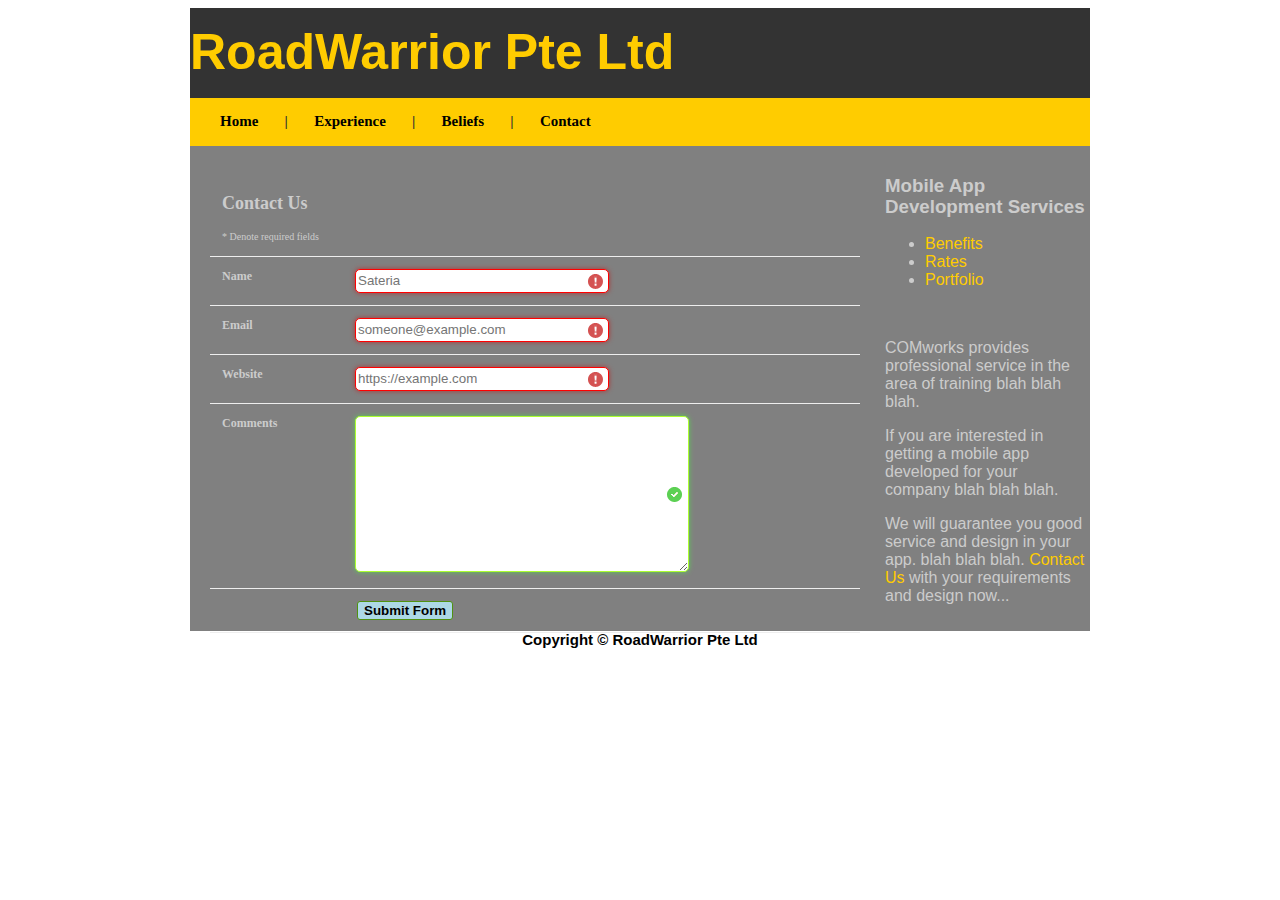
<file: contact.html>
<!doctype html>
<html lang=en>
    <head>
          <meta charset="utf-8">
          <title>My First HTML5 Web Page</title>

          <link rel="stylesheet"  href="./css/style01.css">
    </head>
    <body>
          <div id="wrapper">
                <header>
                       <h1>RoadWarrior Pte Ltd</h1>
                </header>
                <nav>
                    <a href="#">Home</a> &nbsp;&nbsp;&nbsp;&nbsp;&nbsp; | &nbsp;&nbsp;&nbsp;&nbsp;&nbsp;
                    <a href="#">Experience</a> &nbsp;&nbsp;&nbsp;&nbsp;&nbsp; | &nbsp;&nbsp;&nbsp;&nbsp;&nbsp;
                    <a href="#">Beliefs</a> &nbsp;&nbsp;&nbsp;&nbsp;&nbsp; | &nbsp;&nbsp;&nbsp;&nbsp;&nbsp;
                    <a href="#">Contact</a>
                </nav>

                <article>
                    <section>
                        <form class="contact_form" action="#" method="post" name="contact_form">
                            <ul>
                                <li>
                                    <h2>Contact Us</h2>
                                    <span class="required_notification">* Denote required fields</span>
                                </li>
                                <li>
                                    <label for="name">Name</label>
                                    <input type="text" placeholder="Sateria" required />
                                    <span class="form_hint">Name is required</span>
                                </li>
                                <li>
                                    <label for="email">Email</label>
                                    <input type="email" placeholder="someone@example.com" required />
                                    <span class="form_hint">Enter proper email format, i.e. someone@example.com</span>
                                </li>
                                <li>
                                    <label for="url">Website</label>
                                    <input type="url" placeholder="https://example.com" required pattern="(http|https)://.+" />
                                    <span class="form_hint">Enter valid url format</span>
                                </li>
                                <li>
                                    <label for="comments">Comments</label>
                                    <textarea name="message" cols="50" rows="10"></textarea>
                                </li>
                                <li>
                                    <button class="submit" type="submit">Submit Form</button>
                                </li>
                            </ul>
                        </form>
                    </section>
                </article>

                <aside>
                    <h3>Mobile App Development Services</h3>
                    <ul>
                        <li><a href="#">Benefits</a></li>
                        <li><a href="#">Rates</a></li>
                        <li><a href="#">Portfolio</a></li>
                    </ul>   
                    <br>
                    <p>COMworks provides professional service in the area of training
                        blah blah blah.
                    </p> 
                    <p>If you are interested in getting a mobile app developed for your company 
                        blah blah blah.
                    </p>
                    <p>We will guarantee you good service and design in your app.
                        blah blah blah.
                        <a href="#">Contact Us</a> with your requirements and design now...
                    </p>
                </aside>

                <footer>
                    Copyright &copy; RoadWarrior Pte Ltd
                </footer>
          </div>
    </body>
</html>
</file>
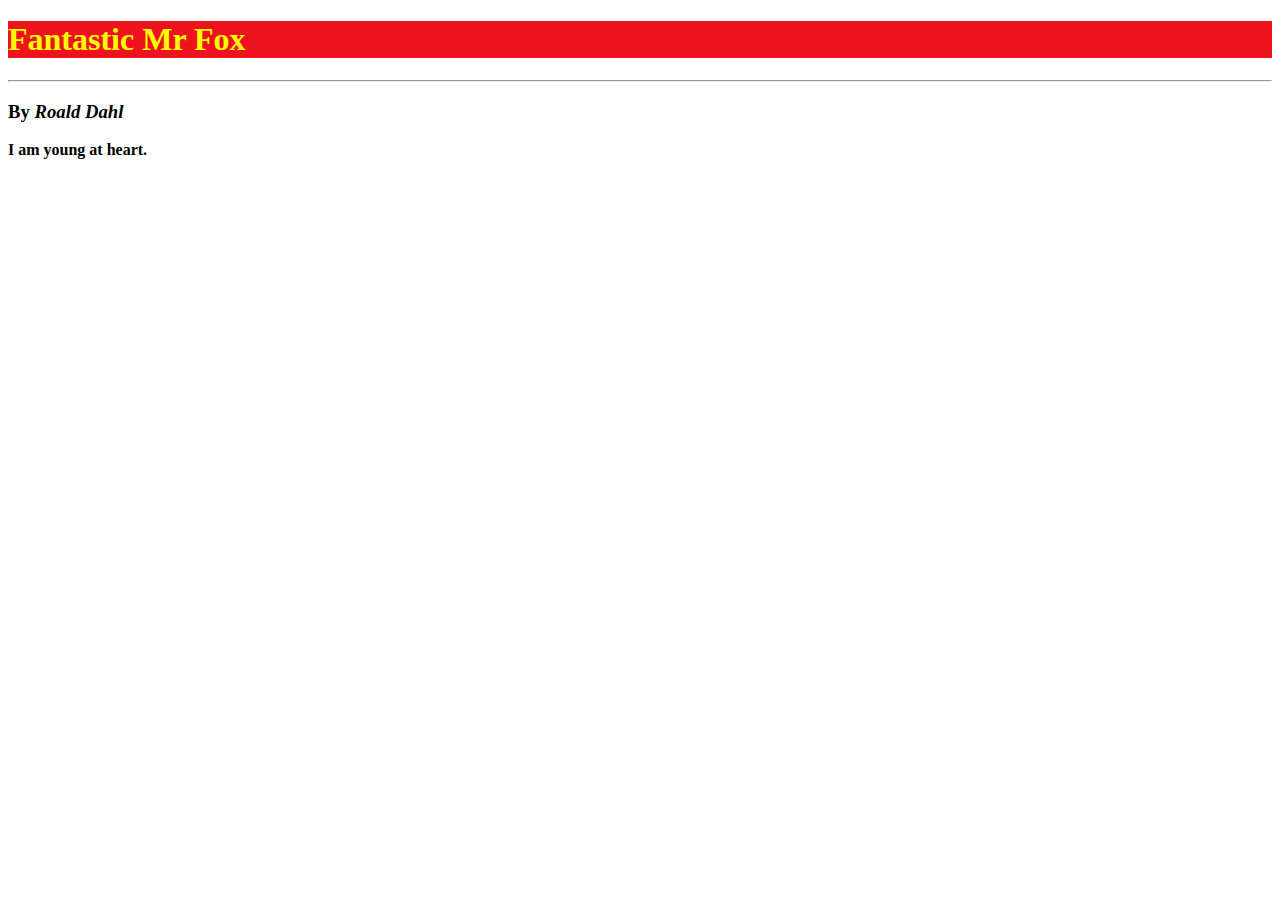
<file: home.html>
<!doctype html>
<html>
    <head>

        <!-- 
            links to css, javascript files
            meta data objects
        -->
        <link rel="stylesheet" href="./css/style.css">

        <title>My First HTML Page</title>
    </head>

    <body>
        <h1>Fantastic Mr Fox</h1>
        <hr>
        <p>
            <h3>By <em>Roald Dahl</em></h3>
        </p>
        <p class="nice"
            This is my favourite book. 
            <br>
            I am young at heart.
        </p>
    </body>
</html>
</file>
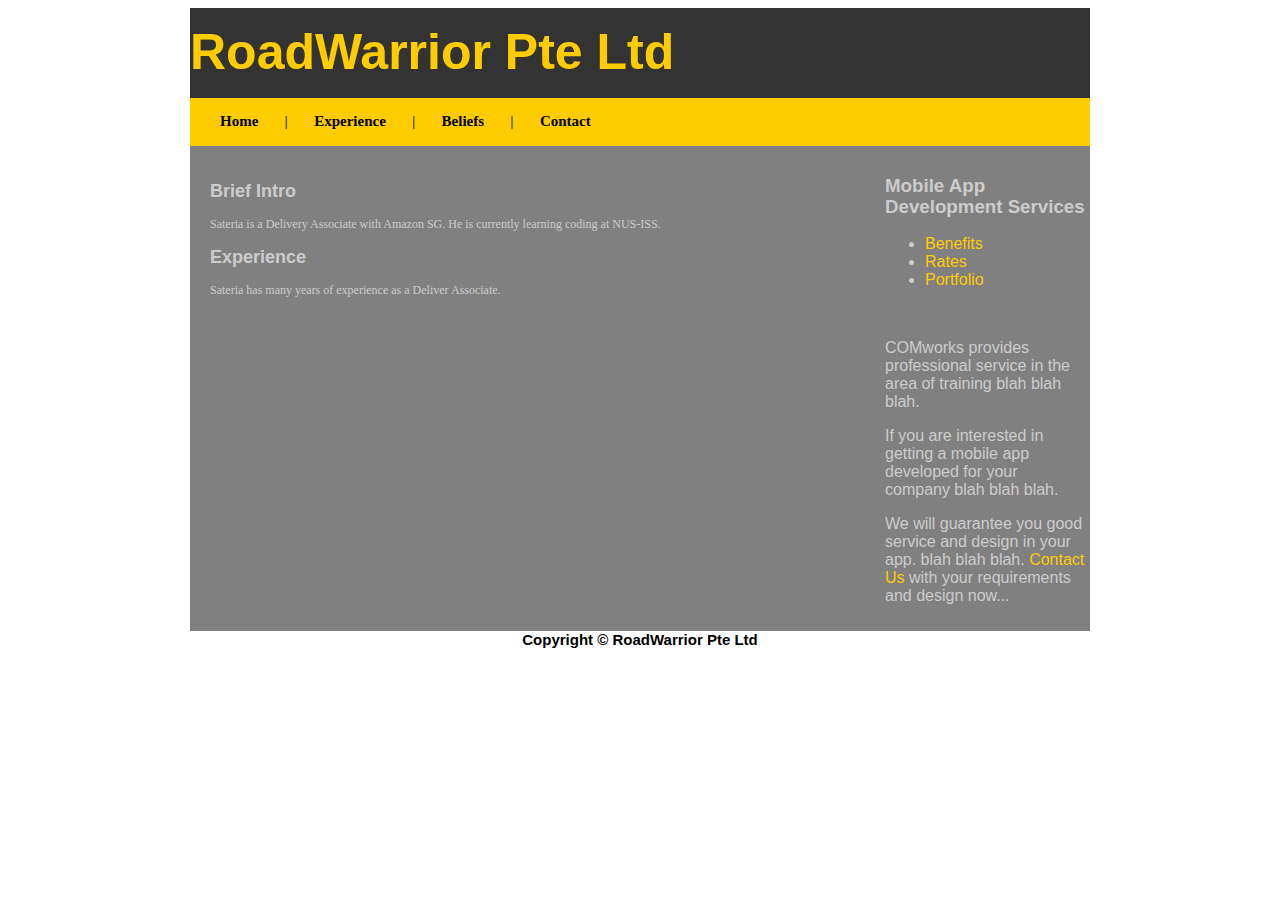
<file: index2.html>
<!doctype html>
<html lang=en>
    <head>
          <meta charset="utf-8">
          <title>My First HTML5 Web Page</title>

          <link rel="stylesheet"  href="./css/style01.css">
    </head>
    <body>
          <div id="wrapper">
                <header>
                       <h1>RoadWarrior Pte Ltd</h1>
                </header>
                <nav>
                    <a href="#">Home</a> &nbsp;&nbsp;&nbsp;&nbsp;&nbsp; | &nbsp;&nbsp;&nbsp;&nbsp;&nbsp;
                    <a href="#">Experience</a> &nbsp;&nbsp;&nbsp;&nbsp;&nbsp; | &nbsp;&nbsp;&nbsp;&nbsp;&nbsp;
                    <a href="#">Beliefs</a> &nbsp;&nbsp;&nbsp;&nbsp;&nbsp; | &nbsp;&nbsp;&nbsp;&nbsp;&nbsp;
                    <a href="contact.html">Contact</a>
                </nav>

                <article>
                    <section>
                         <h2>Brief Intro</h2>
                         <p>
                             Sateria is a Delivery Associate with Amazon SG. He is currently learning coding at
                             NUS-ISS. 
                         </p>
                         </h2>
                    </section>

                    <section>
                         <h2>Experience</h2>
                             <p>
                                 Sateria has many years of experience as a Deliver Associate.
                             </p>
                         </h2>
                    </section>
                </article>

                <aside>
                    <h3>Mobile App Development Services</h3>
                    <ul>
                        <li><a href="#">Benefits</a></li>
                        <li><a href="#">Rates</a></li>
                        <li><a href="#">Portfolio</a></li>
                    </ul>   
                    <br>
                    <p>COMworks provides professional service in the area of training
                        blah blah blah.
                    </p> 
                    <p>If you are interested in getting a mobile app developed for your company 
                        blah blah blah.
                    </p>
                    <p>We will guarantee you good service and design in your app.
                        blah blah blah.
                        <a href="#">Contact Us</a> with your requirements and design now...
                    </p>
                </aside>

                <footer>
                    Copyright &copy; RoadWarrior Pte Ltd
                </footer>
          </div>
    </body>
</html>
</file>
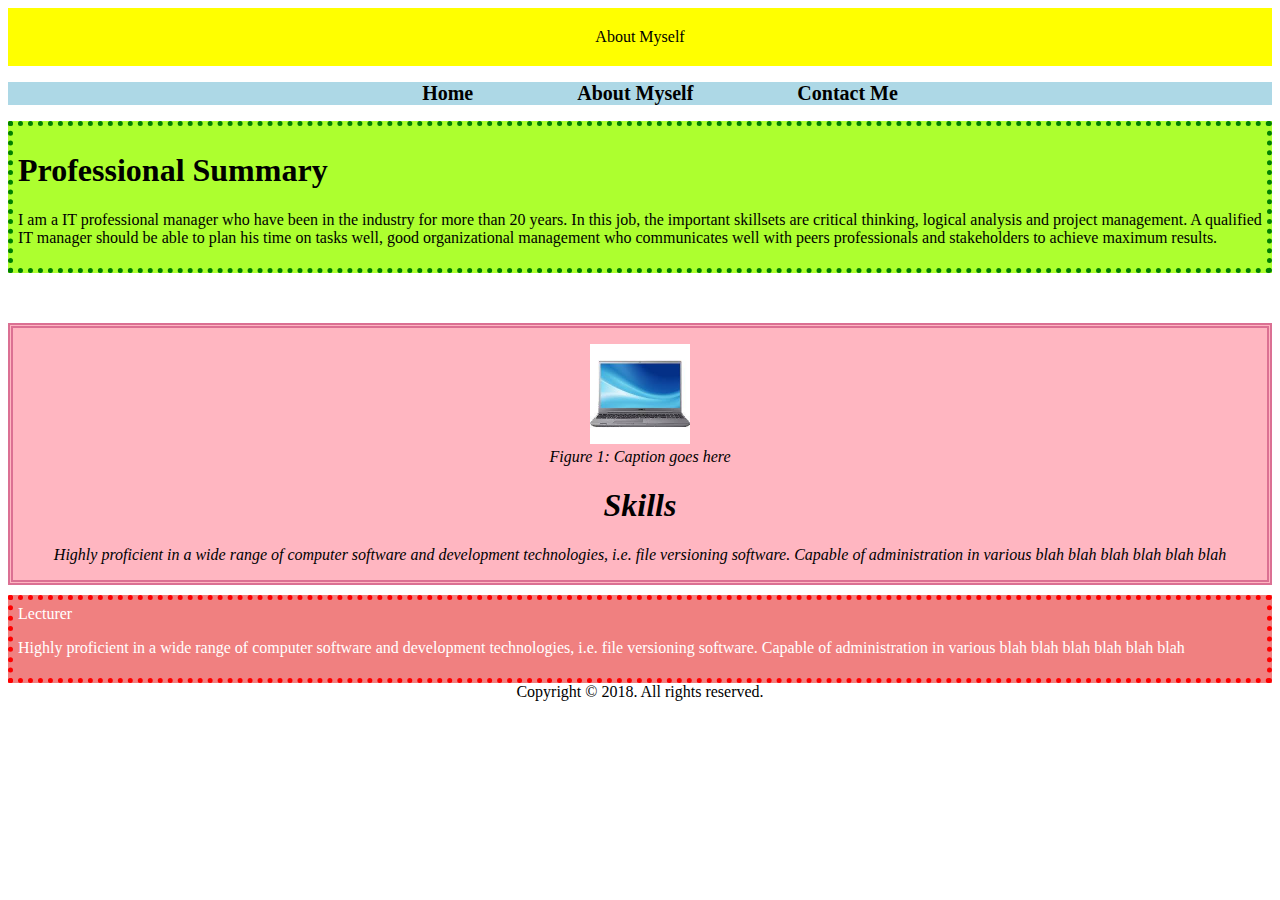
<file: sample01.html>
<!doctype html>
<html>
    <head>
        <title>My Simple HTML5 layout 01</title>
        <link rel="stylesheet" href="./css/stylesheet.css">
    </head>
    <body>
        <header>
            About Myself
        </header>
        
        <nav>
            <ul> 
                <li>
                    <a href="#">Home</a>
                </li>
                <li>
                    <a href="#">About Myself</a>
                </li>
                <li>
                    <a href="#">Contact Me</a>
                </li>
            </ul>
            
        </nav>
        
        <article>
            <h1>Professional Summary</h1>
            <p>
                I am a IT professional manager who have been in the industry for more than 20 years.
                In this job, the important skillsets are critical thinking, logical analysis and project management.
                A qualified IT manager should be able to plan his time on tasks well, good organizational management
                who communicates well with peers professionals and stakeholders to achieve maximum results.
            </p>
        </article>
        
        <aside>
            <figure>
                <img src='./images/laptop.jpg' height="100px" width="100px">
                <figcaption>Figure 1: Caption goes here</figcaption>
            </figure>
            <h1>Skills</h1>
            <p>
                Highly proficient in a wide range of computer software and development technologies, i.e. file 
                versioning software. Capable of administration in various 
                blah blah blah
                blah blah blah
            </p>
        </aside>
        
        <section>
            <hi>Lecturer</hi>
            <p>
                    Highly proficient in a wide range of computer software and development technologies, i.e. file 
                    versioning software. Capable of administration in various 
                    blah blah blah
                    blah blah blah
            </p>
        </section>
        
        <footer>
            Copyright &copy; 2018. All rights reserved.
        </footer>
    </body>
</html>
</file>
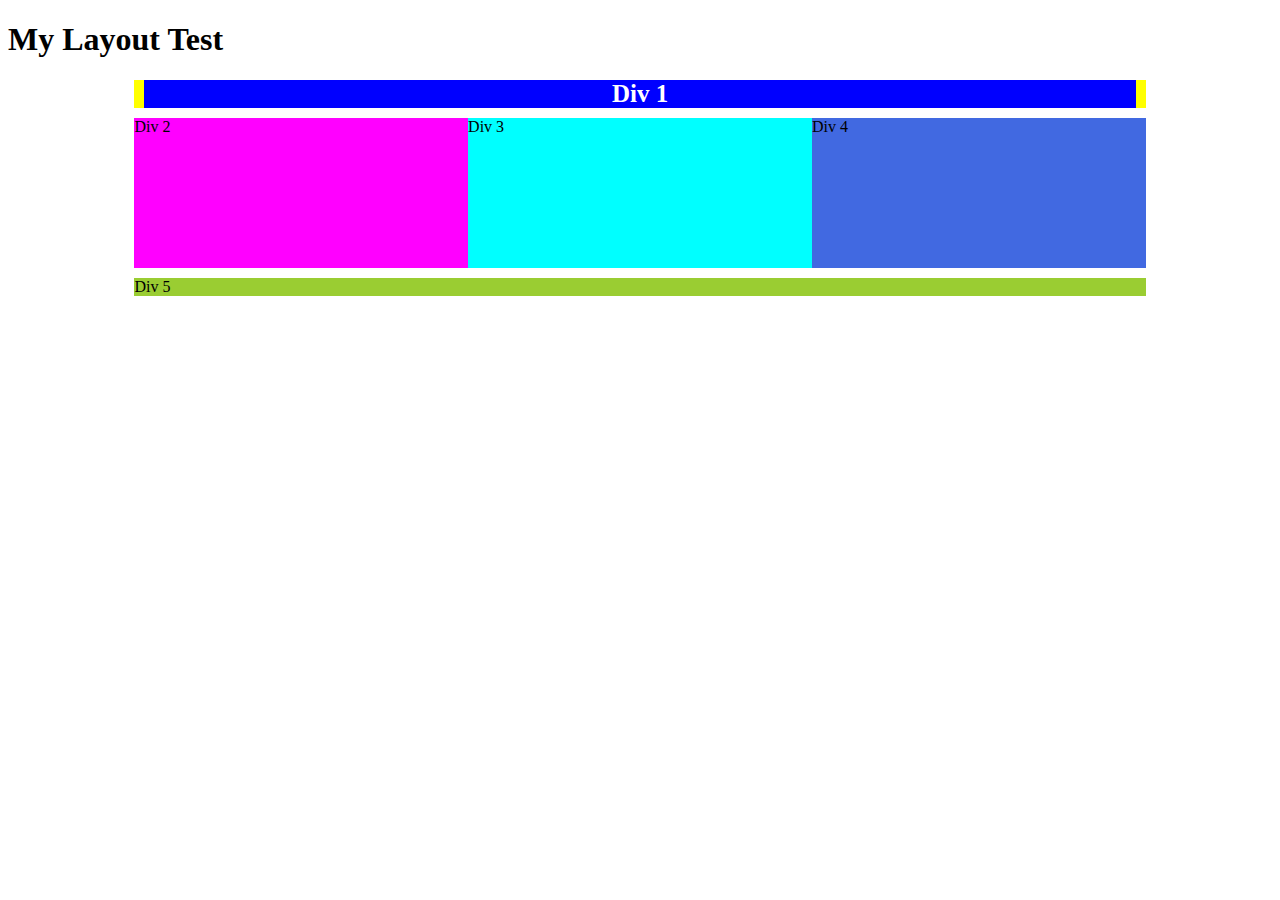
<file: sample02.html>
<!doctype html>
<html>
    <head>
        <title>My Sample HTML5 layout</title>
        <link rel="stylesheet" href="./css/sample02.css" />
    </head>

    <body>
        <h1>My Layout Test</h1>

        <div id="container">
            <div id="div1">Div 1</div>
            <div id="div2">Div 2</div>
            <div id="div3">Div 3</div>
            <div id="div4">Div 4</div>
            <div id="div5">Div 5</div>
        </div>
    </body>
</html>
</file>
<file: css/style01.css>
#wrapper {
    background-color: #333;
    float: inherit;
    width: 900px;
    position: relative;
    margin: 0 auto 0 auto;
}

header {
    float: left;
    width: 900px;
    height: 90px;
    background-color: #333;
    color: #fc0;
    font-size: 25px;
    font-family: Arial, Helvetica, sans-serif;
}
 
h1, h2, h3 {
    font-family: Arial, Helvetica, sans-serif;
    line-height: 21px;
}

nav {
    float: left;
    width: 870px;
    height: 30px;
    background-color: #fc0;
    font-family: 'Times New Roman', Times, serif;
    font-weight: bold;
    font-size: 15px;
    color: #333;
    padding: 15px 0px 3px 30px
}

nav a {
    color: #000;
    text-decoration: none;
}

nav a:hover {
    color: blue;
    text-decoration: underline;
}

a {
    color: #fc0;
    text-decoration: none;
}

a:hover {
    text-decoration: underline;
}

article {
    float: left;
    width: 650px;
    background-color: gray;
    font-family: 'Times New Roman', Times, serif;
    font-style: normal;
    font-size: 12px;
    color: #ccc;
    padding: 20px 20px 20px 20px;
    height: 445px;
}

section {

}

aside {
    float: left;
    width: 200px;
    background-color: gray;
    font-family: Arial, Helvetica, sans-serif;
    font-style: normal;
    font-size: 16px;
    color: #ccc;
    padding: 10px 5px 10px 5px;
}

footer {
    background-color: #fff;
    text-align: center;
    font-family: 'Segoe UI', Tahoma, Geneva, Verdana, sans-serif;
    font-weight: bold;
    font-size: 15px;
}


/* contact form */

.contact_form h2, .contact_form label {
    font-family: 'Times New Roman', Times, serif;
    font-weight: bold;
}

.contact_form ul {
    width: 100%;
    list-style-type: none;
    list-style-position: outside;
    margin: 0px;
    padding: 0px;
}

.contact_form li {
    padding: 12px;
    border-bottom: 1px solid #eee;
    position: relative;
}

.required_notification, .form_hint {
    font-size: 10px;
}

*:focus {
    outline: none;
}

.contact_form label {
    width: 130px;
    display: inline-block;
    vertical-align: top;
}

.contact_form input {
    width: 220px;
    height: 20px;
}

.contact_form textarea {
    width: 300px;
}

.contact_form button {
    margin-left: 135px;
}

.contact_form input, .contact_form textarea {
    border: 1px solid #aaa;
    box-shadow: 0px 0px 3px #ccc, 0px 10px 15px #eee inset;
    border-radius: 5px;
    padding-right: 30px;
    -moz-transition: padding .2s;
    -webkit-transition: padding .2s;
    -o-transition: padding .2s;
    transition: .2s;
} 

.contact_form input:focus, .contact_form textarea:focus {
    background: #fff;
    border: 1px solid #555;
    box-shadow: 0px 0px 3px #aaa;
    padding-right: 70px;
}

.contact_form input:required, .contact_form textarea:required {
    background: #fff url('../images/red_asterisk.png') no-repeat 98% center;
}

.contact_form input:valid, .contact_form textarea:valid {
    background: #fff url('../images/valid.png') no-repeat 98% center;
    box-shadow: 0 0 5px #5cd053;
    border-color: greenyellow;
}

.contact_form input:invalid, .contact_form textarea:invalid {
    background: #fff url('../images/invalid.png') no-repeat 98% center;
    box-shadow: 0 0 5px #b03535;
    border-color: red;
}

button.submit {
    background-color: lightblue;
    border-radius: 3px;
    -webkit-border-radius: 3px;
    -moz-border-radius: 3px;
    border: 1px solid #509111;
    color: #000;
    font-weight: bold;
}

button.submit:hover {
    cursor: pointer;
}

button.submit:active {
    background-color: blue;
    border-radius: 3px;
    -webkit-border-radius: 3px;
    -moz-border-radius: 3px;
    border: 1px solid purple;
    color: #000;
    font-weight: bold;
}

.form_hint {
    background: #d45252;
    border-radius: 3px 3px 3px 3px;
    color: yellow;
    margin-left: 5px;
    padding: 1px 5px;
    position: absolute;
    display: none;
}

.form_hint::before {
    content:"\25C0";
    position: absolute;
    color: #d45252;
    top: 1px;
    left: -6px;
}

.contact_form input:focus + .form_hint {
    display: inline;
}

.contact_form input:required:valid + .form_hint {
    background: #28921f;
    display: none;
}

.contact_form input:required:valid + .form_hint::before {
    color:#28921f;
}
</file>
<file: css/style.css>
h1 {
    background-color: #ee121d;
    color: yellow;
}

p {
    background: green;
}

.nice {
    background: #fff;
    font-weight: bold;
}
</file>
<file: css/stylesheet.css>
header {
    padding: 20px;
    text-align: center;
    background: yellow;
}

nav {
    text-align: center; 
    background: lightblue;
}

nav ul {
    list-style-type: none;
}

ul li {
    display: inline-block;
    padding-left: 50px;
    padding-right: 50px;
    font-weight: bold;
    font-size: 20px;
}

ul li a {
    color: black;
    text-decoration: none;
}

article {
    padding: 5px;
    border: 5px dotted green;
    background: greenyellow;
}

aside {
    margin-top: 50px;
    background-color: lightpink;
    text-align: center;
    font-style: italic;
    border: 5px double palevioletred;
}

section {
    margin-top: 10px;
    padding: 5px;
    border: 5px dotted red;
    background: lightcoral;
    color: white;
}

footer {
    text-align: center;
}
</file>
<file: css/sample02.css>
#container {
    width: 80%;
    margin: 20px auto;
    background-color: yellow;
}

#div1 {
    background-color: blue;
    color: white;
    text-align: center;
    font-weight: bold;
    font-size: 25px;
    margin: 0px 10px 10px 10px; 
}

#div2 {
    float:left;
    width: 33%;
    height: 150px;
    background-color: fuchsia;
}

#div3 {
    float:left;
    width: 33%;
    height: 150px;
    background-color: cyan;
    padding-right: 1%;
}

#div4 {
    float:left;
    width: 33%;
    height: 150px;
    background-color: royalblue;
}

#div5 {
    float: left;
    width: 100%;
    background-color: yellowgreen;
    margin-top: 10px;
}
</file>
